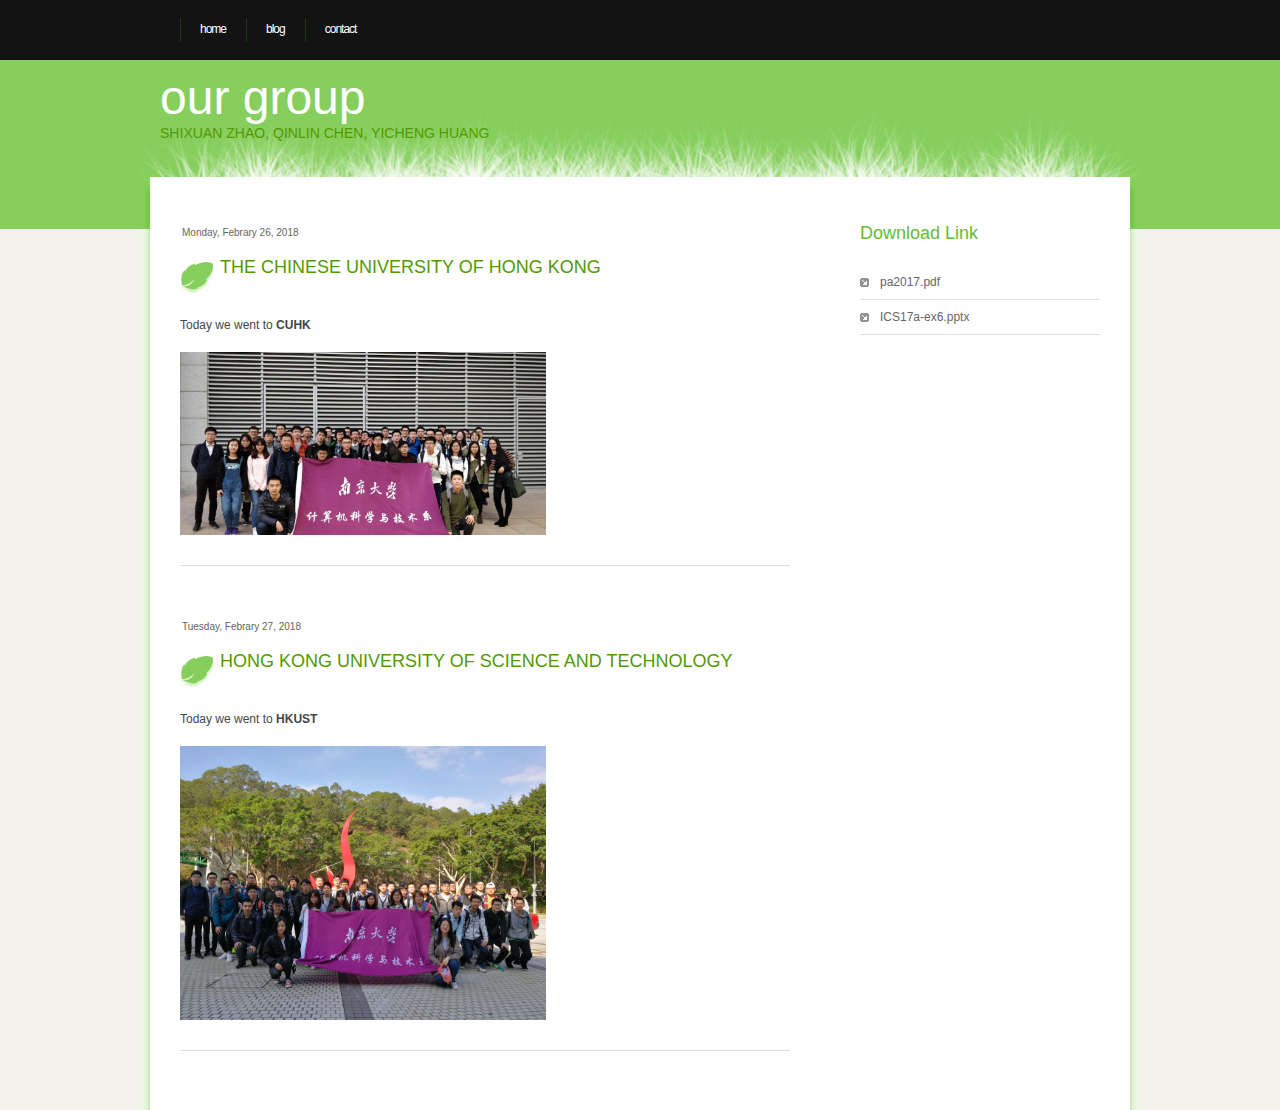
<file: assiduous/index.html>
<html>
<head>
<meta http-equiv="content-type" content="text/html; charset=utf-8" />
<title>Home</title>
<meta name="keywords" content="" />
<meta name="description" content="" />
<link href="style.css" rel="stylesheet" type="text/css" media="screen" />
</head>
<body>
<div id="header-wrapper">
	<div id="header">
		<div id="menu">
			<ul>
				<li><a href="index.html" class="first">Home</a></li>
				<li class="current_page_item"><a href="index.html">Blog</a></li>
				<li><a href="index.html">Contact</a></li>
			</ul>
		</div>
		<!-- end #menu -->
	</div>
</div>
<!-- end #header -->
<!-- end #header-wrapper -->
<div id="logo">
	<h1><a href="http://www.google.com/"> Our Group </a></h1>
	<h3>Shixuan Zhao, Qinlin Chen, Yicheng Huang</h3>
</div>
<hr />
<!-- end #logo -->
<div id="page">
	<div id="page-bgtop">
		<div id="content">
			<div class="post">
				<p class="meta"><span class="date">Monday, Febrary 26, 2018</span></p>
				<h2 class="title">The Chinese University of Hong Kong</h2>
				<div class="entry">
					<p>Today we went to <strong>CUHK </strong></P>
					<img src="heying2.jpg" width="60%"  align="middle" />
				</div>
			</div>
			<div class="post">
				<p class="meta"><span class="date">Tuesday, Febrary 27, 2018</span></p>
				<h2 class="title">Hong Kong University of Science and Technology</h2>
				<div class="entry">
					<p>Today we went to <strong>HKUST</strong></p>
					<img src="heying.jpg" width="60%"  align="middle" />
				</div>
			</div>
		</div>
		<!-- end #content -->
		<div id="sidebar">
			<ul>
				<li>
					<h2>Download Link</h2>
					<ul>
						<li><a href="pdf.html">pa2017.pdf</a></li>
						<li><a href="ICS17a-ex6.pptx" download="ICS17a-ex6">ICS17a-ex6.pptx</a></li>
					</ul>
					
				</li>
			</ul>
		</div>
		<!-- end #sidebar -->
		<div style="clear: both;">&nbsp;</div>
	</div>
	<!-- end #page -->
	<!-- end #footer -->
</div>
</body>
</html>
</file>
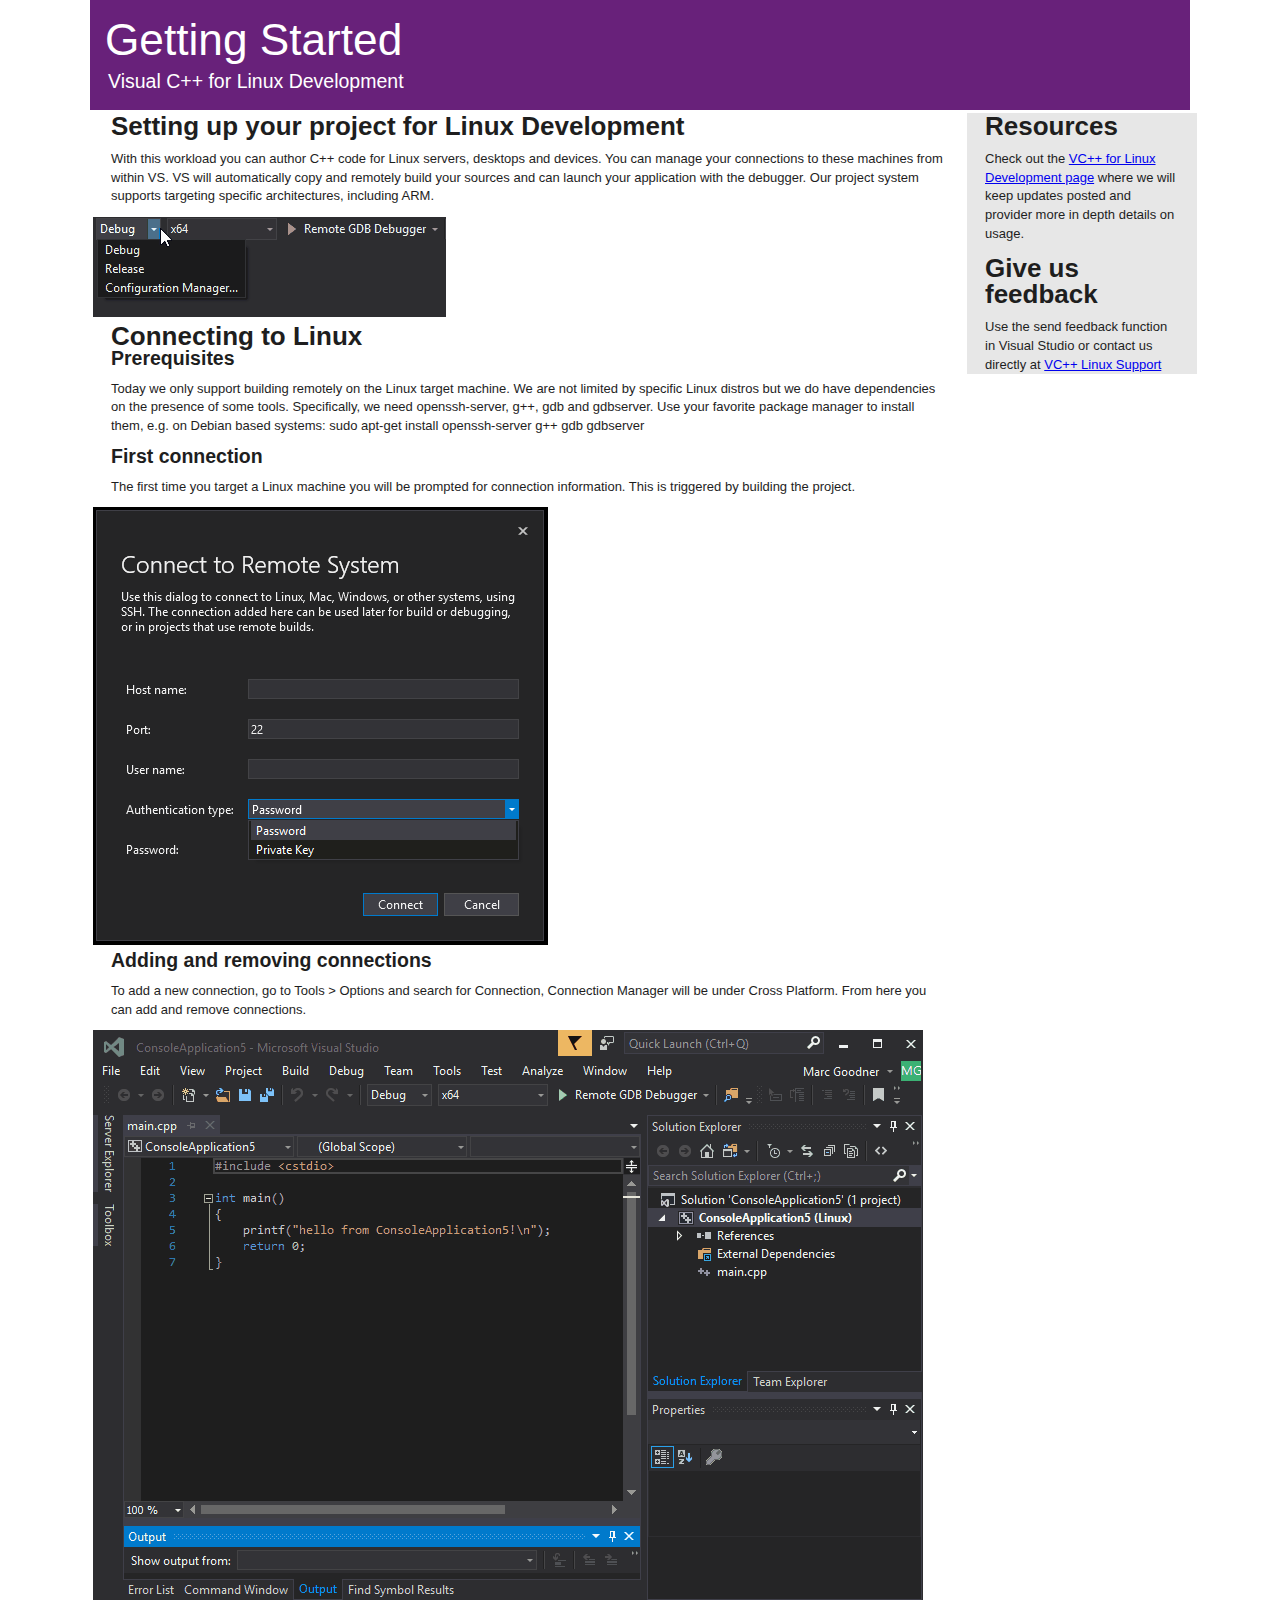
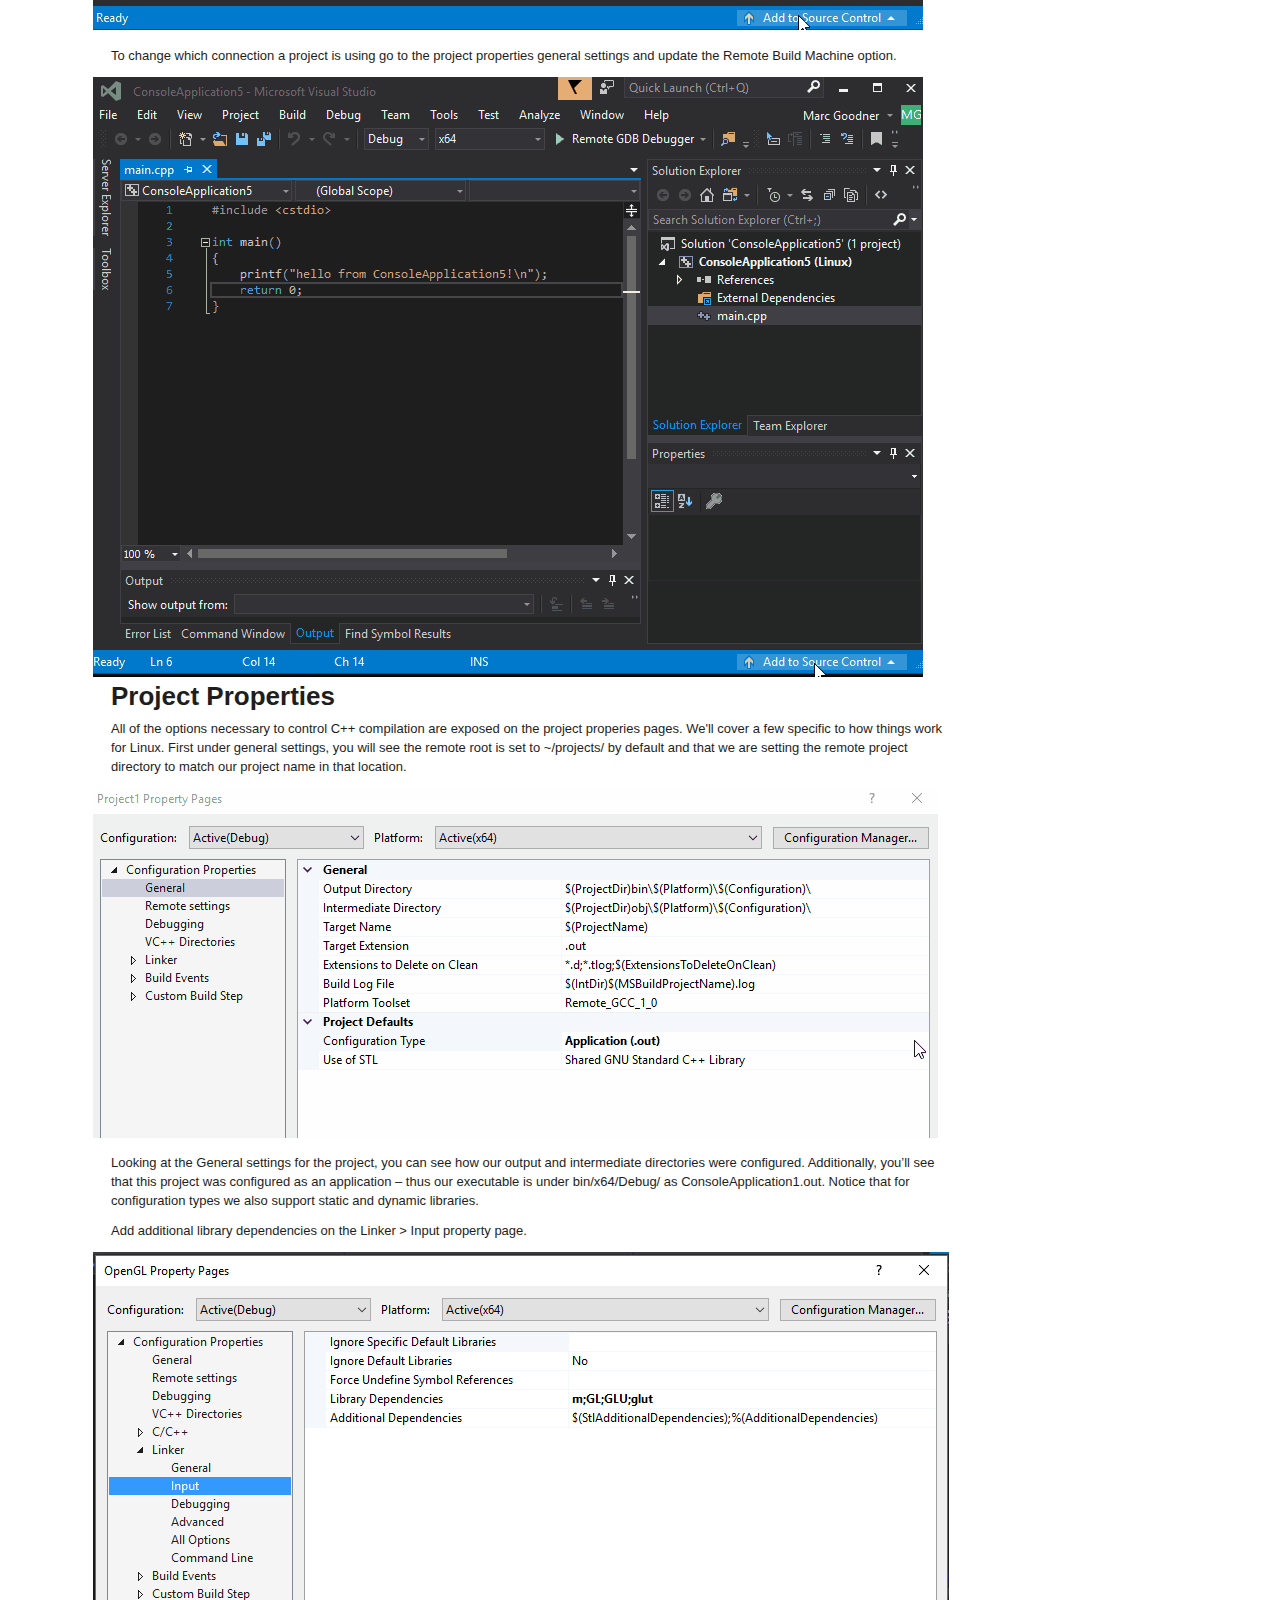
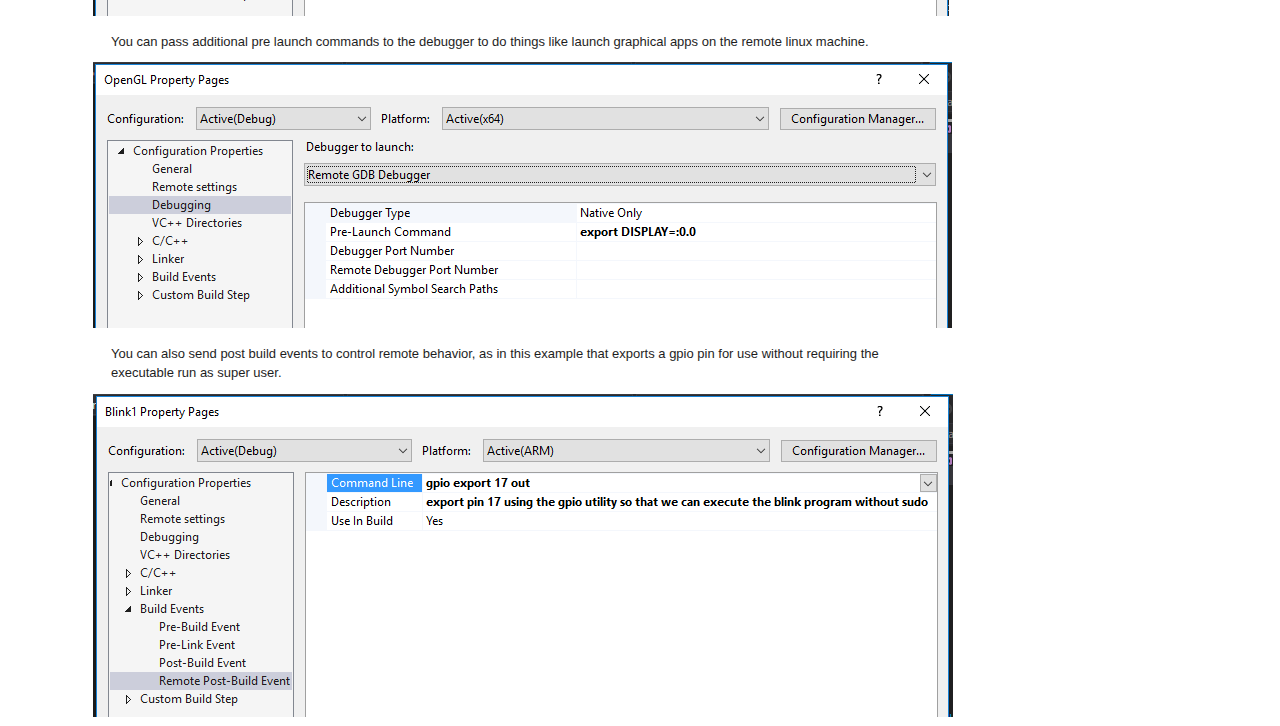
<file: NSServer/readme/readme.html>
﻿<!DOCTYPE html>
<html>
  <head>
    <meta charset='utf-8'>

    <link rel="stylesheet" type="text/css" href="stylesheet.css" media="screen">

    <title>Getting Started</title>
  </head>

<body>

    <div class="container">
        <div id="header">
            <h1>Getting Started</h1>
            <h2>Visual C++ for Linux Development</h2>
        </div>
    
    <table>
    <tr>    
    <div id="main_content">
        
        <td>
        <div id="lpanel">
            <h1>Setting up your project for Linux Development</h1>

            <p>With this workload you can author C++ code for Linux servers, desktops and devices. You can manage your connections to these machines from within VS. VS will automatically copy and remotely build your sources and can launch your application with the debugger. Our project system supports targeting specific architectures, including ARM.</p>
            <img src="images\ArchOptions.gif"/>
            
            <h1>Connecting to Linux</h1>
            <h2>Prerequisites</h2>
            <p>Today we only support building remotely on the Linux target machine. We are not limited by specific Linux distros but we do have dependencies on the presence of some tools. Specifically, we need openssh-server, g++, gdb and gdbserver. Use your favorite package manager to install them, e.g. on Debian based systems: sudo apt-get install openssh-server g++ gdb gdbserver</p>
            
            <h2>First connection</h2>
            <p>The first time you target a Linux machine you will be prompted for connection information.  This is triggered by building the project.</p>
            <img src="images\firstconnection.png"/>
                
            <h2>Adding and removing connections</h2>
            <p>To add a new connection, go to Tools > Options and search for Connection, Connection Manager will be under Cross Platform. From here you can add and remove connections.</p>
            <img src="images\ManageConnections.gif"/>
            
            <p>To change which connection a project is using go to the project properties general settings and update the Remote Build Machine option.</p>
            <img src="images\ChangeRemote.gif"/>
            
            <h1>Project Properties</h1>
            <p>All of the options necessary to control C++ compilation are exposed on the project properies pages. We'll cover a few specific to how things work for Linux. First under general settings, you will see the remote root is set to ~/projects/ by default and that we are setting the remote project directory to match our project name in that location. </p>
            <img src="images\OutputTypes.gif"/>
            
            <p>Looking at the General settings for the project, you can see how our output and intermediate directories were configured. Additionally, you’ll see that this project was configured as an application – thus our executable is under bin/x64/Debug/ as ConsoleApplication1.out. Notice that for configuration types we also support static and dynamic libraries.</p>
            
            <p>Add additional library dependencies on the Linker > Input property page.</p>
            <img src="images\linker.png"/>
            
            <p>You can pass additional pre launch commands to the debugger to do things like launch graphical apps on the remote linux machine.</p>
            <img src="images\debuggerexport.png"/>
            
            <p>You can also send post build events to control remote behavior, as in this example that exports a gpio pin for use without requiring the executable run as super user.</p>
            <img src="images\postbuild.png"/>
            
        </div>
        </td>
        <td>
        <div id="rpanel">

            <h1>Resources</h1>

            <p>Check out the <a href="http://aka.ms/vslinux">VC++ for Linux Development page</a> where we will keep updates posted and provider more in depth details on usage.</p>
            <h1>Give us feedback</h1>
            <p>Use the send feedback function in Visual Studio or contact us directly at <a href="mailto:vcpplinux-support@microsoft.com?subject=Linux%20Console%20App%20question">VC++ Linux Support</a></p>
        </div>
        </td>   
    </div>
    </tr>
    </table>
    </div>
</body>
</html>
</file>
<file: assiduous/style.css>
/*

��ģ��������ģ����
http://www.865171.cn/

*/

body {
	margin: 0px;
	padding: 0;
	background: #F3F2ED url(images/img04.jpg) repeat-x left top;
	font-family: Arial, Helvetica, sans-serif;
	font-size: 12px;
	color: #464646;
}

h1, h2, h3 {
	margin: 0;
	text-transform: uppercase;
	font-weight: normal;
	color: #549900;
}

h1 { font-size: 44px; }

h2 { font-size: 18px; }

h3 { }

p, ul, ol {
	margin-top: 0;
	line-height: 240%;
	text-align: justify;
}

ul, ol { }

blockquote { }

a { color: #4E832F; }

a:hover { text-decoration: none; }

a img {
	border: none;
}

img.left {
	float: left;
	margin: 7px 30px 0 0;
}

img.right {
	float: right;
	margin: 7px 0 0 30px;
}

hr { display: none; }

.list1 {
}

.list1 li {
	float: left;
	line-height: normal;
}

.list1 li img {
	margin: 0 30px 30px 0;
}

.list1 li.alt img {
	margin-right: 0;
}

#wrapper {
}

/* Header */

#header-wrapper {
	height: 60px;
	background: #131313;
}

#header {
	width: 920px;
	margin: 0 auto;
}

/* Menu */

#menu {
	float: left;
	width: 500px;
}

#menu ul {
	margin: 0;
	padding: 8px 0px 0px 0px;
	list-style: none;
	line-height: normal;
}

#menu li {
	background: url(images/img01.jpg) no-repeat left 10px;
	display: block;
	float: left;
}

#menu a {
	display: block;
	float: left;
	height: 32px;
	padding: 14px 20px 0px 20px;
	letter-spacing: -1px;
	text-decoration: none;
	text-align: center;
	text-transform: lowercase;
	font-family: Arial, Helvetica, sans-serif;
	font-size: 12px;
	font-weight: normal;
	color: #FFFFFF;
}

#menu a:hover { 
	text-decoration: none; 
}

#menu .current_page_item a {
}

#menu .first {
}
/* Search */

#search {
	float: right;
	padding: 10px 10px 0px 0px;
}

#search form {
	float: right;
	margin: 0;
	padding: 4px 0px 0 0;
}

#search fieldset {
	margin: 0;
	padding: 0;
	border: none;
}

#search input {
	float: left;
	font: 12px Georgia, "Times New Roman", Times, serif;
}

#search-text {
	width: 213px;
	height: 28px;
	padding: 6px 0 0 7px;
	border: none;
	background: url(images/img02.jpg) no-repeat left top;
	color: #000000;
}

#search-submit {
	width: 82px;
	height: 28px;
	margin-left: 10px;
	padding: 0px 5px;
	background: url(images/img03.jpg) no-repeat left top;
	border: none;
	text-indent: -9999px;
	color: #FFFFFF;
}

/* Page */

#page {
	width: 1000px;
	margin: 0px auto;
	margin: 0 auto;
	background: #FFFFFF url(images/img06.jpg) repeat-y left 20px;
}

#page-bgtop {
	width: 920px;
	margin: 0px auto;
	padding: 40px 40px 0px 40px;
	background: url(images/img05.jpg) no-repeat left top;
}


/** LOGO */

#logo {
	width: 960px;
	height: 107px;
	margin: 0 auto;
	padding: 10px 20px 0px 20px;
	background: url(images/img08.jpg) no-repeat left bottom;
}

#logo h1, #logo p {
	margin: 0px;
	line-height: normal;
	text-transform: lowercase;
	font-weight: normal;
	color: #FFFFFF;
}

#logo p {
	margin-top: -4px;
	text-transform: lowercase;
	font-family: Georgia, "Times New Roman", Times, serif;
	font-size: 13px;
	color: #FFFFFF;
}

#logo h1 {
	font-size: 48px;
}

#logo a {
	text-decoration: none;
	color: #FFFFFF;
}

#banner {
	padding-bottom: 20px;
}

/* Content */

#content {
	float: left;
	width: 610px;
}

/* Post */

.post {
	margin-bottom: 45px;
	padding-bottom: 30px;
	border-bottom: 1px solid #E0E0E0;
}

.post .title {
	height: 44px;
	background: url(images/img09.jpg) no-repeat left 3px;
	padding-left: 40px;
}

.post .title a {
	text-decoration: none;
	text-transform: capitalize;
	font-size: 30px;
	color: #64BC31;
}

.post .date {
}

.post .meta {
	margin-left: 2px;
	padding: 4px 30px 2px 0px;
	font-family: Arial, Helvetica, sans-serif;
	font-weight: normal;
	font-size: 10px;
	color: #66665E;
}

.post .meta span {
	margin: 0px;
}

.post .meta a {
	text-decoration: none;
}

.post .entry {
	padding: 10px 0px 0px 0px;
}

.post .comments {
	display: block;
	width: 120px;
	height: 18px;
	margin: 0px; 
	padding: 3px 0px 0px 40px;
	background: #90BF35;
	border: 1px solid #5F817E;
	text-decoration: none;
	font-family: Arial, Helvetica, sans-serif;
	font-size: 11px;
	text-decoration: none;
	font-weight: bold;
	color: #FFFFFF;
}

/* Sidebar */

#sidebar {
	float: right;
	width: 240px;
	font-family: Arial, Helvetica, sans-serif;
	font-size: 12px;
}

#sidebar ul {
	margin: 0;
	padding: 0;
	list-style: none;
	line-height: normal;
}

#sidebar li {
	margin-bottom: 30px;
	padding: 0 0 10px 0px;
}

#sidebar li ul {
	margin: 0px 0px;
}

#sidebar li li {
	margin: 0px 0px 0px 0;
	padding: 10px 0px 10px 20px;
	border-bottom: 1px solid #E0E0E0;
	background: url(images/img07.jpg) no-repeat left 13px;
}

#sidebar li li a {
	font-weight: normal;
}

#sidebar li li a:hover {
	color: #666666;
}

#sidebar p {
	margin: 0;
	padding: 0px 14px;
	border-left: 10px solid #E0E0E0;
}

#sidebar h2 {
	height: 30px;
	margin: 0 0 10px 0px;
	padding: 6px 0 2px 0px;
	text-transform: capitalize;
	font-size: 18px;
	font-weight: normal;
	color: #64BC31;
}


#sidebar p {
	line-height: 200%;
}

#sidebar a {
	text-align: left;
	text-decoration: none;
	font-weight: bold;
	color: #666666;
}

#sidebar li li a:hover {
	color: #64BC31;
}

/* Calendar */

#calendar {
}

#calendar caption {
	padding-bottom: 5px;
	font-weight: bold;
}

#calendar table {
	width: 100%;
	border-collapse: collapse;
	border-bottom: 1px solid #24130F;
	border-left: 1px solid #24130F;
	border-right: 1px solid #24130F;
}

#calendar thead th {
	padding: 5px 0;
	text-align: center;
	border-top: 1px solid #24130F;
	border-left: 1px solid #24130F;
	background: #24130F;
}

#calendar tbody td {
	padding: 5px 0;
	text-align: center;
	border-top: 1px solid #24130F;
	border-left: 1px solid #24130F;
	border-bottom: 1px solid #24130F;
}

#calendar tfoot td {
	padding: 5px;
	border-left: 1px solid #24130F;
	border-bottom: 1px solid #24130F;
}

#calendar tfoot #next {
	border-top: 1px solid #24130F;
	text-align: right;
}

#calendar tfoot #prev {
	border-top: 1px solid #24130F;
}

#calendar .pad {
	border-bottom: 1px solid #24130F;
}

#calendar #today {
	background: #24130F;
}

/* Footer */

#footer {
	width: 920px;
	height: 100px;
	margin: 0 auto;
	padding: 0;
	border-top: 1px solid #E0E0E0;
}

#footer-bgcontent {
}

#footer p {
	margin: 0;
	padding: 30px 0px 0px 0px;
	text-align: center;
	line-height: normal;
	font-size: 12px;
}

#footer a {
}
</file>
<file: NSServer/readme/stylesheet.css>
body {
  margin: 0;
  padding: 0;
  border: 0;
  color: #1E1E1E;
  font-size: 13px;
  font-family: "Segoe UI", Helvetica, Arial, sans-serif;
  line-height: 1.45;
  word-wrap: break-word;
}

/* General & 'Reset' Stuff */


.container {
  width: 1100px;
  margin: 0 auto;
}

section {
  display: block;
  margin: 0;
}

h1, h2, h3, h4, h5, h6 {
  margin: 0;
}

table, tr {
    width: 1100px;
    padding: 0px;
    vertical-align: top;
  }

/* Header, <header>
   header   - container
   h1       - project name
   h2       - project description
*/

#header {
  color: #FFF;
  background: #68217a;
  position:relative;
}
h1, h2 {
  font-family: "Segoe UI Light", "Segoe UI", Helvetica, Arial, sans-serif;
  line-height: 1;
  margin: 0 18px;;
  padding: 0;
}
#header h1 {
  font-size: 3.4em;
  padding-top: 18px;
  font-weight: normal;
  margin-left: 15px;
}

#header h2 {
  font-size: 1.5em;
  margin-top: 10px;
  padding-bottom: 18px;
  font-weight: normal;
}

#main_content {
  width: 100%;
  display: flex;
  flex-direction: row;
}


h1, h2, h3, h4, h5, h6 {
  font-weight: bolder;
}

#main_content h1 {
  font-size: 1.8em;
  margin-top: 34px;
}

    #main_content h1:first-child {
        margin-top: 30px;
    }

#main_content h2 {
  font-size: 1.8em;
}
p, ul {
    margin: 11px 18px;
}

#main_content a {
    color: #06C;
    text-decoration: none;
}
ul {
        margin-top: 13px;
    margin-left: 18px;
    padding-left: 0;
}
    ul li {
        margin-left: 18px;
        padding-left: 0;
    }
#lpanel {
    width: 870px;
    float: left;
}
#rpanel ul {
    list-style-type: none;
}
    #rpanel ul li {
        line-height: 1.8em;
    }
#rpanel {
    background: #e7e7e7;
    width: 230px;
}
</file>
